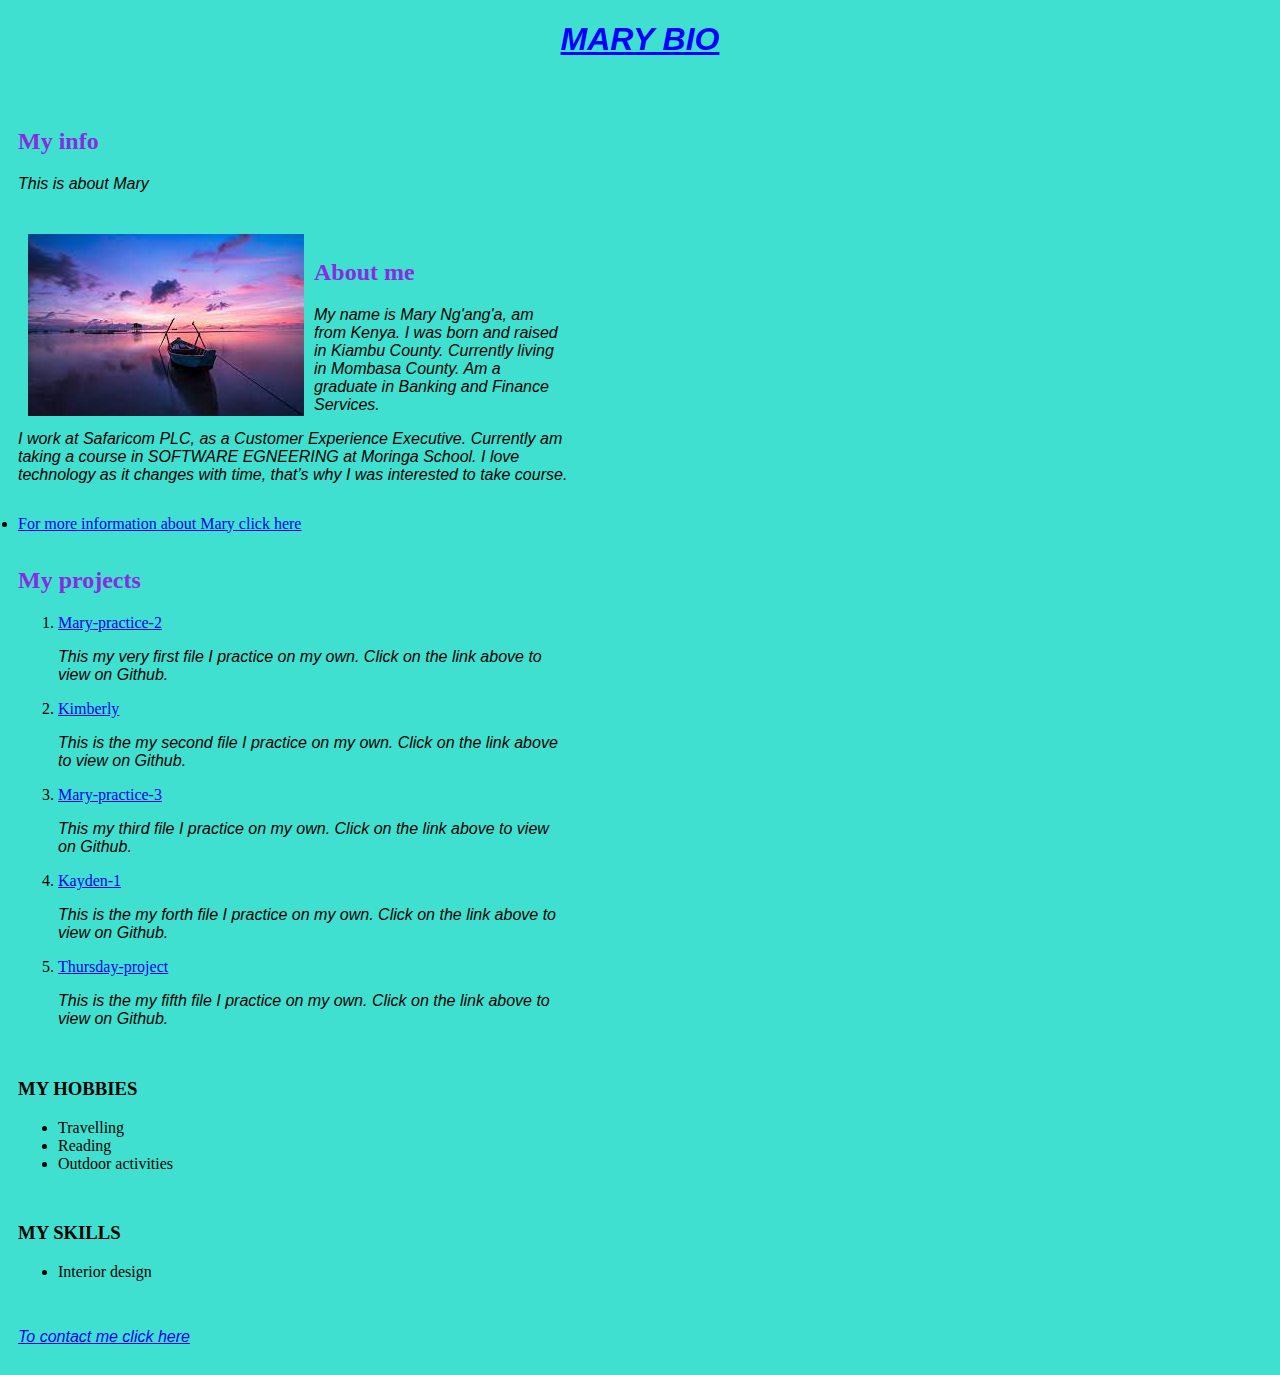
<file: index.html>
<!DOCTYPE html>
<html lang="en">
  <head>
    <meta charset="UTF-8" />
    <meta http-equiv="X-UA-Compatible" content="IE=edge" />
    <meta name="viewport" content="width=device-width, initial-scale=1.0" />
    <title>MARY</title>
    <link rel="stylesheet" href="css/style.css" />
  </head>
  
  <body>
    <h1>MARY BIO</h1>
    <br />
    <div>
      <h2>My info</h2>
      <p>This is about Mary</p>
    </div>
    <div>
      <img src="images/photo.png" alt="Images not found" />
    </div>
    <div>
      <h2>About me</h2>
      <p>
        My name is Mary Ng'ang'a, am from Kenya. I was born and raised in Kiambu County. Currently living in Mombasa County. Am a graduate in Banking and Finance Services.
      </p>
      <p>I work at Safaricom PLC, as a Customer Experience Executive. 
        Currently am taking a course in SOFTWARE EGNEERING at Moringa School. 
        I love technology as it changes with time, that’s why I was interested to take course.
        </p>
      
      
    </div>
    <div>
      <li>
        <a href="https://www.linkedin.com/in/mary-ng%C2%B4ang%C2%B4a-47bb2998/" target="_blank"
        >For more information about Mary click here</a>
  
      </li>
    </div>
    <div>
      <h2>My projects</h2>
      <ol>
        <li>
          <a
            href="https://github.com/ngangamary078/Mary-practice-2.git"
            target="_blank"
            >Mary-practice-2</a
            > <p> This my very first file I practice on my own. Click on the link above to view on Github. </p>
          </li>
          
        </li>
        <li>
          <a
            href="https://github.com/ngangamary078/Kimberly.git"
            target="_blank"
            >Kimberly</a
            > <p> This is the my second file I practice on my own. Click on the link above to view on Github. </p>
          </li>
          <li>
            <a
              href="https://github.com/ngangamary078/Mary-practice-3.git"
              target="_blank"
              >Mary-practice-3</a
              > <p> This my third file I practice on my own. Click on the link above to view on Github. </p>
            </li>
            <li>
              <a
                href="https://github.com/ngangamary078/Kayden-1.git"
                target="_blank"
                >Kayden-1</a
                > <p> This is the my forth file I practice on my own. Click on the link above to view on Github. </p>
              </li>
              <li>
                <a
                  href="https://github.com/ngangamary078/Thursday-project.git"
                  target="_blank"
                  >Thursday-project</a
                  > <p> This is the my fifth file I practice on my own. Click on the link above to view on Github. </p>
                </li>
        
    </ol>
    </div>
    
    <div>
      <h3>MY HOBBIES</h3>
      <P>
        <UL>
          <LI>Travelling</LI>
          <li>Reading</li>
          <li>Outdoor activities</li>
        </UL>
      </P>
    </div>
    <div>
      <h3>MY SKILLS</h3>
      <P>
        <UL>
          <LI>Interior design</LI>
        </UL>
      </P>
    </div>
    <div>
      <p> <a
        href="contact.html"
        target="blank"
        >To contact me click here</a
      ></p>
    </div>
  </body>
</html>
</file>
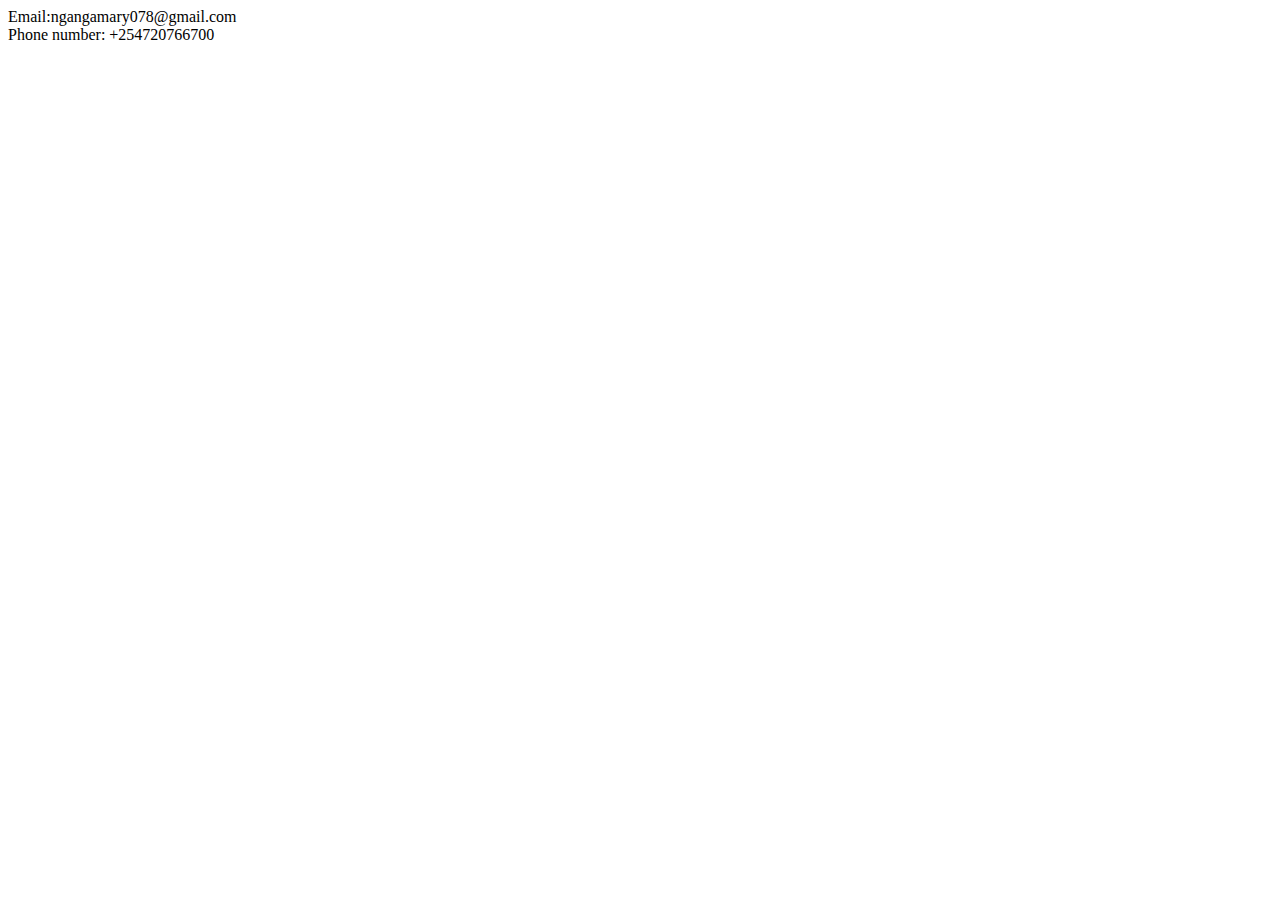
<file: contact.html>
<!DOCTYPE html>
<html lang="en">
<head>
    <meta charset="UTF-8">
    <meta http-equiv="X-UA-Compatible" content="IE=edge">
    <meta name="viewport" content="width=device-width, initial-scale=1.0">
    <title>contact</title>
</head>
<body>
    <li>Email:ngangamary078@gmail.com</li>
    <LI>Phone number: +254720766700
    </LI>
    
</body>
</html>
</file>
<file: css/style.css>
h1 {
  font-family: "Franklin Gothic Medium", "Arial Narrow", Arial, sans-serif;
  color: blue;
  text-decoration: underline;
  text-align: center;
  font-style: italic;
}
h2 {
  font-family: "Times New Roman", Times, serif;
  color: blueviolet;
}
p {
  font-family: Arial, Helvetica, sans-serif;
  font-style: italic;
}
body {
  background-color:turquoise
}

div {
  width: 550px;
  border: 15px;
  padding: 5px;
  margin: 5px;
}
img {
  float: left;
  margin: 10px;
}
</file>
